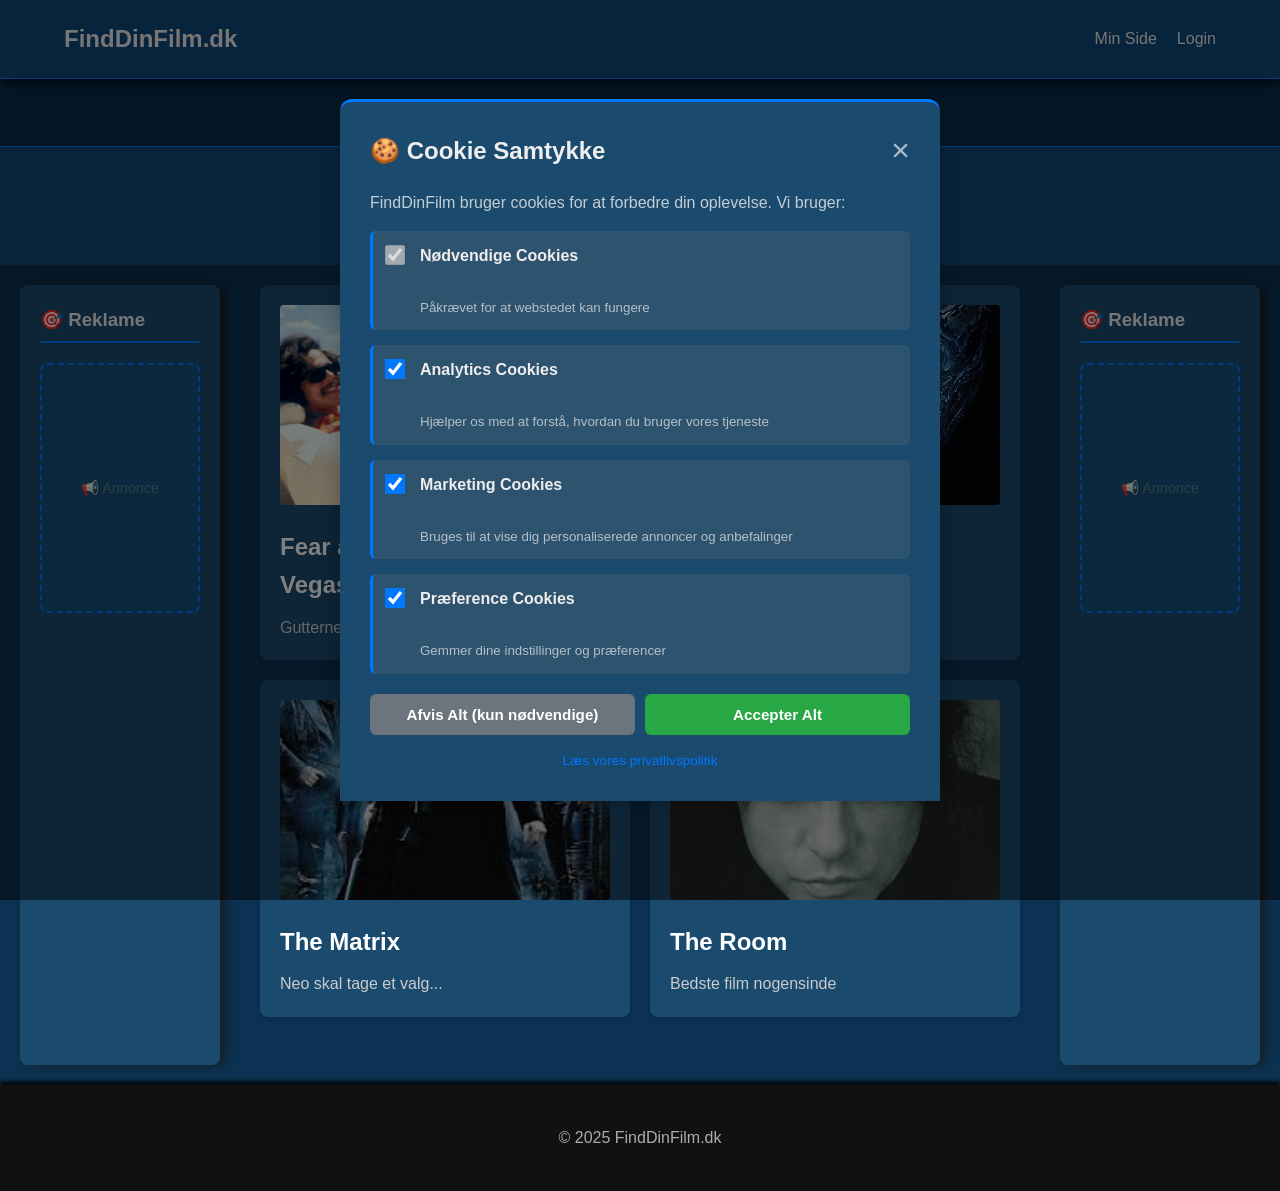
<file: sorting.html>
<!DOCTYPE html>
<html lang="en">
<head>
    <meta charset="UTF-8">
    <meta name="viewport" content="width=device-width, initial-scale=1.0">
    <title>Sortering</title>
    <link rel="stylesheet" href="style.css">
    <style>
        .search-bar {
            display: flex;
            flex-direction: column;
            align-items: center;
            padding: 20px;
            background: #104978;
        }
        .search-filters {
            display: flex;
            gap: 10px;
            margin-bottom: 10px;
            flex-wrap: wrap;
            justify-content: center;
        }
        .search-filters select, .search-filters input {
            padding: 8px;
            border: none;
            border-radius: 4px;
        }
        .search-main {
            display: flex;
            justify-content: center;
            align-items: center;
        }
        .search-main input {
            padding: 10px;
            width: 300px;
            border: none;
            border-radius: 4px 0 0 4px;
        }
        .search-main button {
            padding: 10px 20px;
            background: #007bff;
            color: white;
            border: none;
            border-radius: 0 4px 4px 0;
            cursor: pointer;
        }
        .search-main button:hover {
            background: #0056b3;
        }
        .layout {
            display: flex;
            min-height: calc(100vh - 80px);
        }
        .sidebar {
            width: 200px;
            background: #1a4a6e;
            padding: 20px;
            border-radius: 8px;
            margin: 20px;
        }
        .sidebar h3 {
            margin-bottom: 10px;
        }
        main {
            flex: 1;
            padding: 20px;
        }
        .containers {
            display: grid;
            grid-template-columns: repeat(auto-fit, minmax(250px, 1fr));
            gap: 20px;
        }
        .container-item {
            background: #1a4a6e;
            padding: 20px;
            border-radius: 8px;
            box-shadow: 0 2px 5px rgba(0,0,0,0.1);
            overflow: hidden;
        }
        .container-item img {
            width: 100%;
            height: 200px;
            object-fit: cover;
            border-radius: 4px;
            margin-bottom: 15px;
        }
        .container-item h2 {
            margin-bottom: 10px;
            color: #fff;
        }
        .container-item p {
            color: #ccc;
        }
    </style>
</head>
<body>
    <!-- Header & Navigation -->
    <header>
        <nav class="container">
            <a href="frontpage.html" class="logo">FindDinFilm.dk</a>
            <ul>
                <li><a href="#" id="minSide">Min Side</a></li>
                <li><a href="login.html" id="loginLink">Login</a></li>
            </ul>
        </nav>
    </header>

    <!-- Navigation Tabs -->
    <div class="button-container">
        <a href="frontpage.html">
            <button class="button">Forside</button>
        </a>
        <a href="sorting.html">
            <button class="button">Søgemaskine</button>
        </a>
        <a href="API_search.html">
            <button class="button">Søgemaskine Prototype</button>
        </a>
        <a href="profilepage.html">
            <button class="button">Min Side</button>
        </a>
    </div>

    <!-- Search Bar -->
    <div class="search-bar">
        <div class="search-filters">
            <select name="genre">
                <option value="">Vælg genre</option>
                <option>Action</option>
                <option>Adventure</option>
                <option>Comedy</option>
                <option>Drama</option>
                <option>Horror</option>
                <option>Sci-Fi</option>
                <option>Thriller</option>
                <option>Romance</option>
                <option>Animation</option>
                <option>Documentary</option>
            </select>
            <input type="text" placeholder="Skuespiller...">
            <select name="streaming">
                <option value="">Vælg streamingtjeneste</option>
                <option>HBO</option>
                <option>Netflix</option>
                <option>Prime</option>
                <option>Viaplay</option>
            </select>
        </div>
        <div class="search-main">
            <input type="text" placeholder="Søg efter film...">
            <button type="submit">Søg</button>
        </div>
    </div>
    
    <div class="layout">
        <aside class="sidebar left">
            <h3>🎯 Reklame</h3>
            <div class="ad-placeholder-large">📢 Annonce</div>
        </aside>
        
        <main>
            <div class="containers">
                <div class="container-item">
                    <img src="FilmImages/FearAndLoathingInLosWegas.jpg" alt="Fear and Loathing in Las Vegas">
                    <h2>Fear and Loathing in Las Vegas</h2>
                    <p>Gutterne sætter kurs mod Las Vegas</p>
                </div>
                <div class="container-item">
                    <img src="FilmImages/MortalKombat.jpg" alt="Mortal Kombat">
                    <h2>Mortal Kombat</h2>
                    <p>IYKYK</p>
                </div>
                <div class="container-item">
                    <img src="FilmImages/TheMatrix.jfif" alt="The Matrix">
                    <h2>The Matrix</h2>
                    <p>Neo skal tage et valg...</p>
                </div>
                <div class="container-item">
                    <img src="FilmImages/TheRoom.jpg" alt="The Room">
                    <h2>The Room</h2>
                    <p>Bedste film nogensinde</p>
                </div>
            </div>
        </main>
        
        <aside class="sidebar right">
            <h3>🎯 Reklame</h3>
            <div class="ad-placeholder-large">📢 Annonce</div>
        </aside>
    </div>
    
    <!-- Footer -->
    <footer>
        <a href="frontpage.html">&copy; 2025 FindDinFilm.dk</a>
    </footer>

    <script>
        // Initialize theme from localStorage
        function initializeTheme() {
            const savedTheme = localStorage.getItem('theme') || 'dark';
            if (savedTheme === 'light') {
                document.documentElement.classList.add('light-mode');
            } else {
                document.documentElement.classList.remove('light-mode');
            }
        }

        // Call on page load
        document.addEventListener('DOMContentLoaded', initializeTheme);
        initializeTheme(); // Also call immediately in case DOM is already loaded

        // Initialize navigation based on login status
        function initializeNavigation() {
            const minSideLink = document.getElementById('minSide');
            const loginLink = document.getElementById('loginLink');
            const isLoggedIn = localStorage.getItem('loggedIn') === 'true';

            if (isLoggedIn) {
                // User is logged in
                minSideLink.href = 'profilepage.html';
                minSideLink.textContent = 'Min Side';
                
                // Change login link to profile icon
                loginLink.textContent = '👤'; // Profile icon
                loginLink.classList.add('profile-icon');
                loginLink.href = '#';
                loginLink.addEventListener('click', handleProfileClick);
            } else {
                // User is not logged in
                minSideLink.href = 'login.html';
                minSideLink.textContent = 'Min Side';
                loginLink.href = 'login.html';
                loginLink.textContent = 'Login';
            }
        }

        function handleProfileClick(e) {
            e.preventDefault();
            window.location.href = 'usersettings.html';
        }

        // Disable navigation button for current page
        function disableCurrentPageButton() {
            const currentPath = window.location.pathname;
            const currentPage = currentPath.split('/').pop() || 'frontpage.html';
            
            const buttons = document.querySelectorAll('.button-container a');
            buttons.forEach(button => {
                const href = button.getAttribute('href');
                if (href === currentPage || 
                    (currentPage === '' && href === 'frontpage.html') ||
                    (currentPage === 'index.html' && href === 'frontpage.html')) {
                    button.classList.add('disabled');
                }
            });
        }

        // Run on page load
        document.addEventListener('DOMContentLoaded', function() {
            initializeNavigation();
            disableCurrentPageButton();
        });
        
        // Also call immediately in case DOM is already loaded
        disableCurrentPageButton();
    </script>

    <!-- Cookie Consent Modal -->
    <div id="cookieConsent" class="cookie-consent-overlay">
        <div class="cookie-consent-modal">
            <div class="cookie-header">
                <h2>🍪 Cookie Samtykke</h2>
                <button class="close-btn" onclick="closeCookieConsent()">&times;</button>
            </div>
            
            <div class="cookie-content">
                <p>
                    FindDinFilm bruger cookies for at forbedre din oplevelse. Vi bruger:
                </p>
                
                <div class="consent-item">
                    <input type="checkbox" id="consent-necessary" checked disabled>
                    <label for="consent-necessary">
                        <strong>Nødvendige Cookies</strong><br>
                        <small>Påkrævet for at webstedet kan fungere</small>
                    </label>
                </div>

                <div class="consent-item">
                    <input type="checkbox" id="consent-analytics" checked>
                    <label for="consent-analytics">
                        <strong>Analytics Cookies</strong><br>
                        <small>Hjælper os med at forstå, hvordan du bruger vores tjeneste</small>
                    </label>
                </div>

                <div class="consent-item">
                    <input type="checkbox" id="consent-marketing" checked>
                    <label for="consent-marketing">
                        <strong>Marketing Cookies</strong><br>
                        <small>Bruges til at vise dig personaliserede annoncer og anbefalinger</small>
                    </label>
                </div>

                <div class="consent-item">
                    <input type="checkbox" id="consent-preferences" checked>
                    <label for="consent-preferences">
                        <strong>Præference Cookies</strong><br>
                        <small>Gemmer dine indstillinger og præferencer</small>
                    </label>
                </div>
            </div>

            <div class="cookie-actions">
                <button class="btn-reject" onclick="rejectCookies()">Afvis Alt (kun nødvendige)</button>
                <button class="btn-accept" onclick="acceptAllCookies()">Accepter Alt</button>
            </div>

            <p class="cookie-link">
                <a href="#" onclick="event.preventDefault(); alert('Privatlivspolitik: FindDinFilm respekterer dit privatliv.')">Læs vores privatlivspolitik</a>
            </p>
        </div>
    </div>

    <style>
        .cookie-consent-overlay {
            position: fixed;
            bottom: 0;
            left: 0;
            right: 0;
            top: 0;
            background: rgba(0, 0, 0, 0.5);
            display: flex;
            align-items: flex-end;
            z-index: 10000;
        }

        .cookie-consent-modal {
            background: var(--card-bg);
            width: 100%;
            max-width: 600px;
            margin: auto;
            padding: 30px;
            border-radius: 12px 12px 0 0;
            border-top: 3px solid var(--border-color);
            box-shadow: 0 -4px 20px rgba(0, 0, 0, 0.3);
            max-height: 90vh;
            overflow-y: auto;
            transition: background 0.3s;
        }

        .cookie-header {
            display: flex;
            justify-content: space-between;
            align-items: center;
            margin-bottom: 20px;
        }

        .cookie-header h2 {
            color: var(--text-color);
            margin: 0;
            font-size: 1.5rem;
        }

        .close-btn {
            background: none;
            border: none;
            color: var(--text-color);
            opacity: 0.7;
            font-size: 2rem;
            cursor: pointer;
            transition: opacity 0.3s;
        }

        .close-btn:hover {
            opacity: 1;
        }

        .cookie-content {
            margin-bottom: 20px;
        }

        .cookie-content p {
            color: var(--text-color);
            opacity: 0.8;
            margin-bottom: 15px;
            line-height: 1.6;
        }

        .consent-item {
            display: flex;
            align-items: flex-start;
            margin-bottom: 15px;
            padding: 12px;
            background: rgba(212, 165, 116, 0.1);
            border-radius: 6px;
            border-left: 3px solid var(--border-color);
            transition: background 0.3s;
        }

        .consent-item input[type="checkbox"] {
            width: 20px;
            height: 20px;
            margin-right: 15px;
            margin-top: 2px;
            cursor: pointer;
            accent-color: var(--border-color);
        }

        .consent-item label {
            margin: 0;
            color: var(--text-color);
            cursor: pointer;
        }

        .consent-item strong {
            color: var(--text-color);
            display: block;
        }

        .consent-item small {
            color: var(--text-color);
            opacity: 0.7;
            display: block;
            margin-top: 3px;
        }

        .cookie-actions {
            display: flex;
            gap: 10px;
            margin-bottom: 15px;
        }

        .btn-reject, .btn-accept {
            flex: 1;
            padding: 12px 20px;
            border: none;
            border-radius: 6px;
            cursor: pointer;
            font-weight: bold;
            transition: all 0.3s;
            font-size: 0.95rem;
        }

        .btn-reject {
            background: #6c757d;
            color: white;
        }

        .btn-reject:hover {
            background: #5a6268;
        }

        .btn-accept {
            background: #28a745;
            color: white;
        }

        .btn-accept:hover {
            background: #218838;
        }

        .cookie-link {
            text-align: center;
            margin: 0;
            color: #bcbcbc;
            font-size: 0.85rem;
        }

        .cookie-link a {
            color: #0077ff;
            text-decoration: none;
        }

        .cookie-link a:hover {
            text-decoration: underline;
        }

        .ad-placeholder-large {
            width: 100%;
            height: 250px;
            background: linear-gradient(135deg, rgba(0, 119, 255, 0.1), rgba(0, 170, 255, 0.1));
            border: 2px dashed #0077ff;
            border-radius: 8px;
            display: flex;
            align-items: center;
            justify-content: center;
            color: #5a7a8c;
            font-size: 0.9rem;
        }

        @media (max-width: 600px) {
            .cookie-consent-modal {
                border-radius: 12px;
                margin: 20px;
                max-width: none;
            }

            .cookie-actions {
                flex-direction: column;
            }
        }
    </style>

    <script>
        function initializeCookieConsent() {
            const consent = localStorage.getItem('cookieConsent');
            
            if (!consent) {
                document.getElementById('cookieConsent').style.display = 'flex';
            } else {
                document.getElementById('cookieConsent').style.display = 'none';
            }
        }

        function acceptAllCookies() {
            const consent = {
                necessary: true,
                analytics: document.getElementById('consent-analytics').checked,
                marketing: document.getElementById('consent-marketing').checked,
                preferences: document.getElementById('consent-preferences').checked,
                date: new Date().toISOString()
            };
            
            localStorage.setItem('cookieConsent', JSON.stringify(consent));
            localStorage.setItem('analyticsAllowed', 'true');
            localStorage.setItem('marketingAllowed', 'true');
            localStorage.setItem('preferencesAllowed', 'true');
            
            document.getElementById('cookieConsent').style.display = 'none';
        }

        function rejectCookies() {
            const consent = {
                necessary: true,
                analytics: false,
                marketing: false,
                preferences: false,
                date: new Date().toISOString()
            };
            
            localStorage.setItem('cookieConsent', JSON.stringify(consent));
            localStorage.setItem('analyticsAllowed', 'false');
            localStorage.setItem('marketingAllowed', 'false');
            localStorage.setItem('preferencesAllowed', 'false');
            
            document.getElementById('cookieConsent').style.display = 'none';
        }

        function closeCookieConsent() {
            alert('Du skal vælge dine cookie-præferencer');
        }

        if (document.readyState === 'loading') {
            document.addEventListener('DOMContentLoaded', initializeCookieConsent);
        } else {
            initializeCookieConsent();
        }
    </script>
</body>
</html>
</file>
<file: style.css>
/* ------------------------------
   Global Reset & Base Styles
--------------------------------*/
* {
  margin: 0;
  padding: 0;
  box-sizing: border-box;
}

html {
  scroll-behavior: smooth;
  --bg-color: #0b3252;
  --text-color: #efeded;
  --header-bg: #104978;
  --sidebar-bg: #07263c;
  --search-bg: #104978;
  --card-bg: #1a4a6e;
  --border-color: #0077ff;
  --accent-color: #00aaff;
}

html.light-mode {
  --bg-color: #f5ede7;
  --text-color: #1a1a1a;
  --header-bg: #fffbf5;
  --sidebar-bg: #faf5f0;
  --search-bg: #faf5f0;
  --card-bg: #fff9f5;
  --border-color: #d4a574;
  --accent-color: #c4956a;
}

body {
  font-family: Arial, Helvetica, sans-serif;
  line-height: 1.6;
  color: var(--text-color);
  background: var(--bg-color);
  transition: background 0.3s, color 0.3s;
}

/* ------------------------------
   Layout Containers
--------------------------------*/
.container {
  width: 90%;
  max-width: 1200px;
  margin: auto;
}

/* ------------------------------
   Header & Navigation
--------------------------------*/
header {
  background: var(--header-bg);
  padding: 20px 0;
  border-bottom: 1px solid var(--border-color);
  position: sticky;
  top: 0;
  z-index: 1000;
  box-shadow: 0 4px 12px rgba(0, 0, 0, 0.2);
}

footer a {
  text-decoration: none;
  color: var(--text-color);
  opacity: 0.7;
}

footer a:hover {
  opacity: 1;
}


nav {
  display: flex;
  justify-content: space-between;
  align-items: center;
}

nav .logo {
  font-size: 1.5rem;
  font-weight: bold;
  text-decoration: none;
  color: var(--text-color);
  transition: color 0.3s;
}

nav .logo:hover {
  color: var(--accent-color);
}

nav ul {
  list-style: none;
  display: flex;
  gap: 20px;
}

nav ul li a {
  text-decoration: none;
  color: var(--text-color);
  font-weight: 500;
  transition: color 0.3s;
}

nav ul li a:hover {
  color: var(--accent-color);
}

/* Profile Icon Style */
#loginLink.profile-icon {
  font-size: 1.5rem;
  text-decoration: none;
  color: #0077ff;
  transition: color 0.3s;
}

#loginLink.profile-icon:hover {
  color: #00aaff;
}

/* Mobile Navigation */
.menu-toggle {
  display: none;
  font-size: 1.8rem;
  cursor: pointer;
}

/* ------------------------------
   Hero Section
--------------------------------*/
.hero {
  background: linear-gradient(to right, var(--accent-color), var(--border-color));
  color: var(--text-color);
  padding: 100px 20px;
  text-align: center;
  text-shadow: 4px 4px 3px rgba(0,0,0,0.3);
}

.hero h1 {
  font-size: 3rem;
  margin-bottom: 10px;
}

h1.intro-text {
  text-align: center;
  margin: 20px 20px;
  padding: 0;
  background: none;
  font-size: 1.1rem;
  font-weight: normal;
  line-height: 1.6;
}

.hero p {
  font-size: 1.2rem;
  max-width: 700px;
  margin: auto;
}

/* ------------------------------
   Grid Section
--------------------------------*/
.grid {
  display: grid;
  grid-template-columns: repeat(3, 1fr);
  gap: 25px;
  margin: 50px 0;
}

.card {
  background: rgb(69, 100, 158);
  padding: 25px;
  border-radius: 10px;
  box-shadow: 0 4px 10px rgba(0,0,0,0.05);
  transition: transform 0.2s ease;
}

.card:hover {
  transform: translateY(-5px);
}


/* Sidebar & page body layout */
.page-body {
    display: flex;
    align-items: stretch;
}

.sidebar {
    width: 25%;
    background: var(--sidebar-bg);
    padding: 30px 20px;
    display: flex;
    flex-direction: column;
    gap: 10px;
    box-shadow: 6px 0 10px rgba(0, 0, 0, 0.1);
    transition: background 0.3s;
}

.sidebar h3 {
    color: var(--text-color);
    border-bottom: 2px solid var(--border-color);
    padding-bottom: 6px;
    margin-top: 20px;
}

.sidebar h3:first-child {
    margin-top: 0;
}

.sidebar a {
    text-decoration: none;
    color: var(--accent-color);
    transition: color 0.3s;
}

.sidebar a:hover {
    color: var(--text-color);
}

.sidebar p {
    color: var(--text-color);
    font-size: 0.9rem;
    opacity: 0.8;
}

.main-content {
    width: 75%;
    padding: 0 30px;
}

/* ------------------------------
   Footer
--------------------------------*/
footer {
  background: #111;
  color: #ccc;
  padding: 40px 20px;
  text-align: center;
  margin-top: 0px;
}

/* ------------------------------
   Responsive Breakpoints
--------------------------------*/

/* Tablets */
@media (max-width: 900px) {
  .grid {
    grid-template-columns: repeat(2, 1fr);
  }

  nav ul {
    gap: 10px;
  }
}

/* Mobile */
@media (max-width: 600px) {
  nav ul {
    display: none;
    flex-direction: column;
    background: white;
    position: absolute;
    top: 70px;
    right: 20px;
    padding: 15px;
    border-radius: 8px;
    box-shadow: 0 4px 10px rgba(0,0,0,0.1);
  }

  nav ul.active {
    display: flex;
  }

  .menu-toggle {
    display: block;
  }

  .grid {
    grid-template-columns: 1fr;
  }

  .hero h1 {
    font-size: 2rem;
  }
}


.button{
  background-color: #175f9b;
  box-shadow: 2px 2px 5px #111;
  color: #e6e6e6;
  padding: 4px 10px;
  border-radius: 8px;
  font-size: 20;
  transition-duration: 0.4s;
  font-weight:bold;
}


.button:hover{
  background-color: #1d6dc9f7;
  color: #a5a5a5;
}

.button-container {
  display: flex;
  flex-direction: row;
  gap: 15px;
  padding: 20px;
  align-items: center;
  background: rgba(0, 0, 0, 0.05);
  border-bottom: 1px solid var(--border-color);
  flex-wrap: wrap;
  justify-content: center;
}

.button-container a {
  display: inline-block;
}

.button-container a.disabled {
  pointer-events: none;
}

.button-container a.disabled .button {
  background-color: #999 !important;
  cursor: not-allowed !important;
  opacity: 0.6;
}

.button-container a.disabled .button:hover {
  background-color: #999 !important;
  color: #a5a5a5 !important;
}


/* shadow between elements */

header {
  box-shadow: 0 4px 12px rgba(0, 0, 0, 0.8);
  z-index: 1000;
  position: sticky;
}

footer {
  box-shadow: 0 -4px 4px rgba(0, 0, 0, 0.8);
  position: relative;
  z-index: 1000;
}

.hero {
  box-shadow: 0 4px 10px rgb(0, 0, 0, 0.8);
  position: relative;
  z-index: 900;
}

.sidebar {
  box-shadow: 6px 0 10px rgba(26, 26, 26, 0.8);
  position: relative;
  z-index: 200;
}

.main-content {
  position: relative;
  z-index: 100;
}

.search-bar {
    display: flex;
    flex-direction: column;
    align-items: center;
    padding: 20px;
    background: var(--search-bg);
    transition: background 0.3s;
}

.search-filters {
    display: flex;
    gap: 10px;
    margin-bottom: 10px;
    flex-wrap: wrap;
    justify-content: center;
}

.search-filters select, 
.search-filters input {
    padding: 8px;
    border: none;
    border-radius: 4px;
}

.search-main {
    display: flex;
    justify-content: center;
    align-items: center;
}

.search-main input {
    padding: 10px;
    width: 300px;
    border: none;
    border-radius: 4px 0 0 4px;
}

.search-main button {
    padding: 10px 20px;
    background: #007bff;
    color: white;
    border: none;
    border-radius: 0 4px 4px 0;
    cursor: pointer;
}

.search-main button:hover {
    background: #0056b3;
}

/* Featured Films Section */
.featured-title {
    font-size: 1.5rem;
    margin: 40px 20px 20px 20px;
    color: #efeded;
}

.featured-films {
    display: grid;
    grid-template-columns: repeat(5, 1fr);
    gap: 20px;
    padding: 20px;
    max-width: 1400px;
    margin: 0 auto;
}

.film-slot {
    display: flex;
    flex-direction: column;
    align-items: center;
    text-align: center;
}

.film-poster {
    width: 100%;
    aspect-ratio: 2/3;
    background: linear-gradient(135deg, #1a4a6e, #104978);
    border-radius: 8px;
    border: 2px solid #0077ff;
    box-shadow: 0 4px 8px rgba(0, 0, 0, 0.3);
    transition: transform 0.3s ease;
    background-size: cover;
    background-position: center;
}

.film-poster:hover {
    transform: scale(1.05);
    box-shadow: 0 6px 12px rgba(0, 119, 255, 0.5);
}

.film-slot p {
    margin-top: 10px;
    font-size: 0.95rem;
    color: #bcbcbc;
}

/* Responsive - tablet */
@media (max-width: 1024px) {
    .featured-films {
        grid-template-columns: repeat(3, 1fr);
    }
}

/* Responsive - mobile */
@media (max-width: 600px) {
    .featured-films {
        grid-template-columns: repeat(2, 1fr);
    }
}

/* Ad Placeholder Styles */
.ad-placeholder {
    width: 100%;
    height: 200px;
    background: linear-gradient(135deg, rgba(0, 119, 255, 0.1), rgba(0, 170, 255, 0.1));
    border: 2px dashed #0077ff;
    border-radius: 8px;
    display: flex;
    align-items: center;
    justify-content: center;
    color: #5a7a8c;
    font-size: 0.9rem;
}

.ad-placeholder-large {
    width: 100%;
    height: 250px;
    background: linear-gradient(135deg, rgba(0, 119, 255, 0.1), rgba(0, 170, 255, 0.1));
    border: 2px dashed #0077ff;
    border-radius: 8px;
    display: flex;
    align-items: center;
    justify-content: center;
    color: #5a7a8c;
    font-size: 0.9rem;
}
</file>
